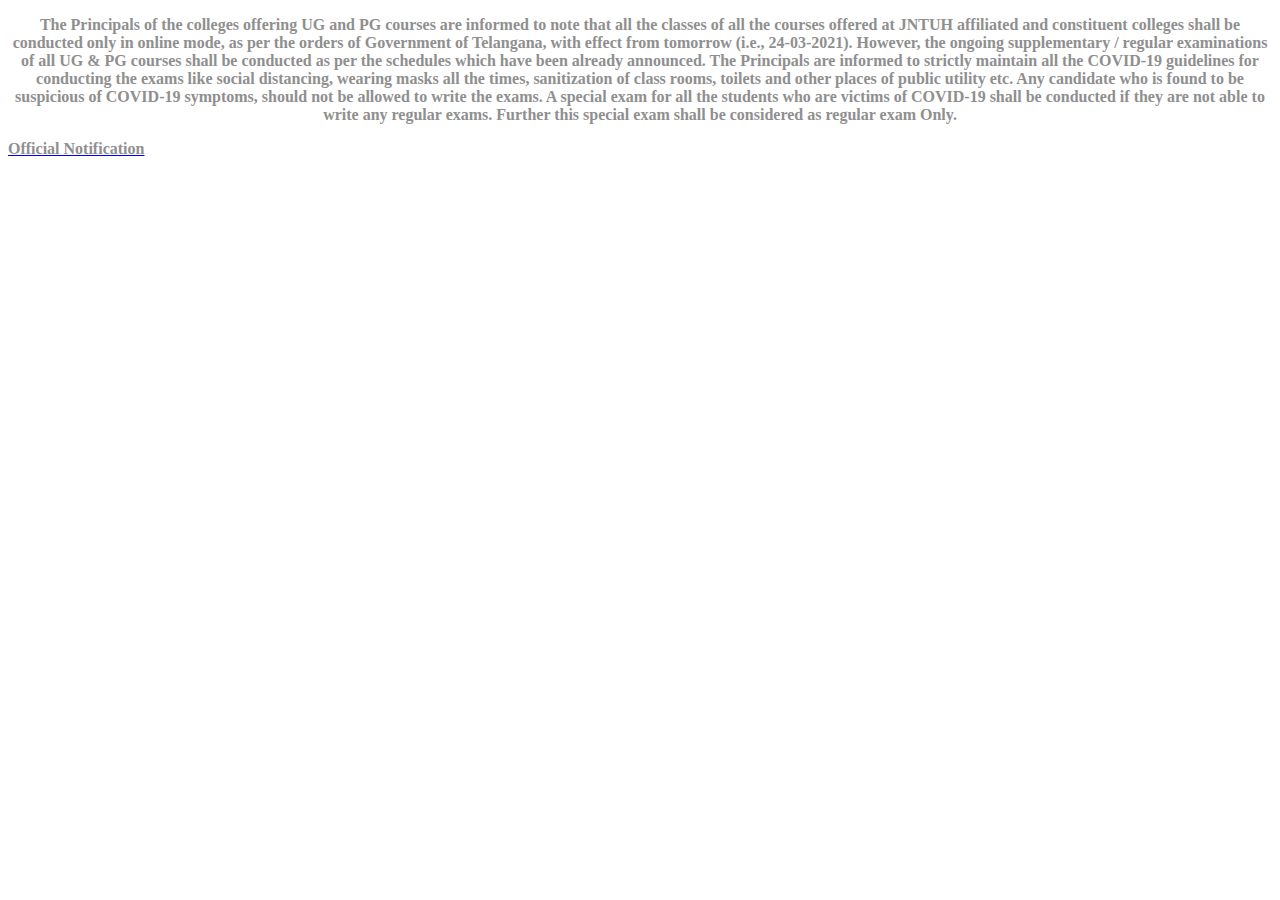
<file: blog1.html>
<!DOCTYPE html>
<html lang="en">
<head>
    <meta charset="UTF-8">
    <meta http-equiv="X-UA-Compatible" content="IE=edge">
    <meta name="viewport" content="width=device-width, initial-scale=1.0">
    <link rel="stylesheet" href="css/styles.css">
    <title>Blog</title>
</head>
<body>
    <p id="blogpage">The Principals of the colleges offering UG and PG courses are informed to note that all the classes of all 
        the courses offered at JNTUH affiliated and constituent colleges shall be conducted only in online mode, as 
        per the orders of Government of Telangana, with effect from tomorrow (i.e., 24-03-2021). However, the 
        ongoing supplementary / regular examinations of all UG & PG courses shall be conducted as per the schedules 
        which have been already announced. 
        The Principals are informed to strictly maintain all the COVID-19 guidelines for conducting the exams like 
        social distancing, wearing masks all the times, sanitization of class rooms, toilets and other places of public utility etc. 
        
        Any candidate who is found to be suspicious of COVID-19 symptoms, should not be allowed to write the exams.
         A special exam for all the students who are victims of COVID-19 shall be conducted if they are not able 
         to write any regular exams. Further this special exam shall be considered as regular exam Only.</p>
    <a href="https://drive.google.com/file/d/13akbsqqS2PKqML5JHU56yE-DRhWHaTGV/view"><p>Official Notification</p></a>
    
</body>
</html>
</file>
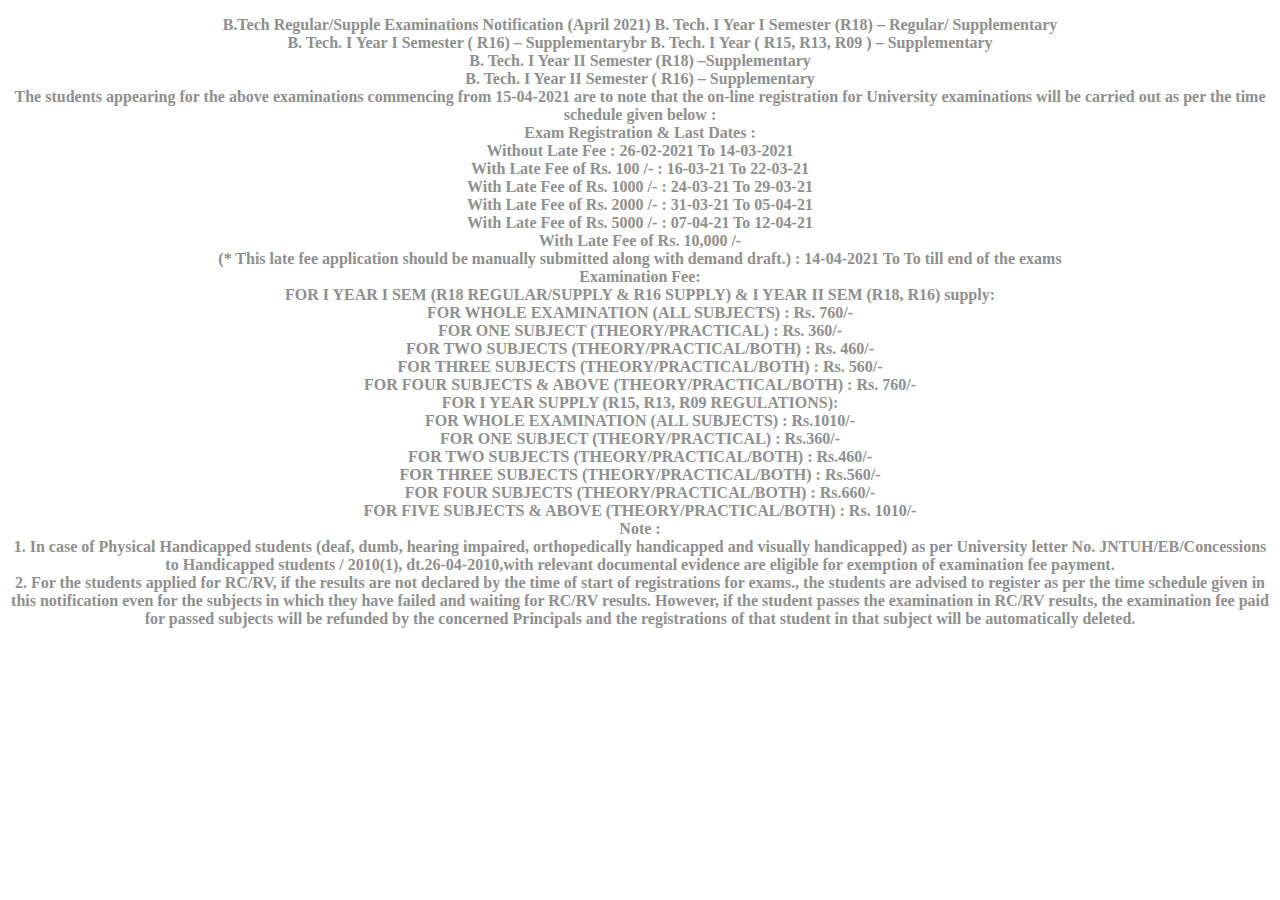
<file: blog2.html>
<!DOCTYPE html>
<html lang="en">
<head>
    <meta charset="UTF-8">
    <meta http-equiv="X-UA-Compatible" content="IE=edge">
    <meta name="viewport" content="width=device-width, initial-scale=1.0">
    <link rel="stylesheet" href="css/styles.css">
    <title>Blog</title>
</head>
<body>
    <p id="blogpage"> B.Tech Regular/Supple Examinations Notification (April 2021)

        B. Tech. I Year I Semester (R18) – Regular/ Supplementary
        <br>
        B. Tech. I Year I Semester ( R16) – Supplementarybr

        B. Tech. I Year ( R15, R13, R09 ) – Supplementary <br>
        B. Tech. I Year II Semester (R18) –Supplementary <br>
        B. Tech. I Year II Semester ( R16) – Supplementary
        <br>
        
        The students appearing for the above examinations commencing from 15-04-2021 are to note that the on-line registration for University examinations will be carried out as per the time schedule given below :
        <br>
        <b>Exam Registration & Last Dates :</b>
        <br>
        Without Late Fee : 26-02-2021 To 14-03-2021
        <br>
        With Late Fee of Rs. 100 /- : 16-03-21 To 22-03-21
        <br>
        With Late Fee of Rs. 1000 /- : 24-03-21 To 29-03-21 <br>
        With Late Fee of Rs. 2000 /- : 31-03-21 To 05-04-21 <br>
        With Late Fee of Rs. 5000 /- : 07-04-21 To 12-04-21 <br>
        With Late Fee of Rs. 10,000 /- <br>
        (* This late fee application should be manually submitted along with demand draft.) : 14-04-2021 To To till end of the exams <br>
        
        Examination Fee: <br>
        
        FOR I YEAR I SEM (R18 REGULAR/SUPPLY & R16 SUPPLY) & I YEAR II SEM (R18, R16) supply: <br>
        FOR WHOLE EXAMINATION (ALL SUBJECTS) : Rs. 760/- <br>
        
        FOR ONE SUBJECT (THEORY/PRACTICAL) : Rs. 360/- <br>
        
        FOR TWO SUBJECTS (THEORY/PRACTICAL/BOTH) : Rs. 460/- <br>
        
        FOR THREE SUBJECTS (THEORY/PRACTICAL/BOTH) : Rs. 560/- <br>
        
        FOR FOUR SUBJECTS & ABOVE (THEORY/PRACTICAL/BOTH) : Rs. 760/- <br> 
        
        FOR I YEAR SUPPLY (R15, R13, R09 REGULATIONS): <br>
        FOR WHOLE EXAMINATION (ALL SUBJECTS) : Rs.1010/- <br>
        
        FOR ONE SUBJECT (THEORY/PRACTICAL) : Rs.360/- <br>
        
        FOR TWO SUBJECTS (THEORY/PRACTICAL/BOTH) : Rs.460/- <br>
        
        FOR THREE SUBJECTS (THEORY/PRACTICAL/BOTH) : Rs.560/-
        <br>
        FOR FOUR SUBJECTS (THEORY/PRACTICAL/BOTH) : Rs.660/-
        <br>
        FOR FIVE SUBJECTS & ABOVE (THEORY/PRACTICAL/BOTH) : Rs. 1010/-
        <br>
        Note :
        <br>
        1. In case of Physical Handicapped students (deaf, dumb, hearing impaired, orthopedically handicapped and visually handicapped) as per University letter No. JNTUH/EB/Concessions to Handicapped students / 2010(1), dt.26-04-2010,with relevant documental evidence are eligible for exemption of examination fee payment.
        <br>
        2. For the students applied for RC/RV, if the results are not declared by the time of start of registrations for exams., the students are advised to register as per the time schedule given in this notification even for the subjects in which they have failed and waiting for RC/RV results. However, if the student passes the examination in RC/RV results, the examination fee paid for passed subjects will
         be refunded by the concerned Principals and the registrations of that student in that subject will be automatically 
         deleted.
    </p>
        
</body>
</html>
</file>
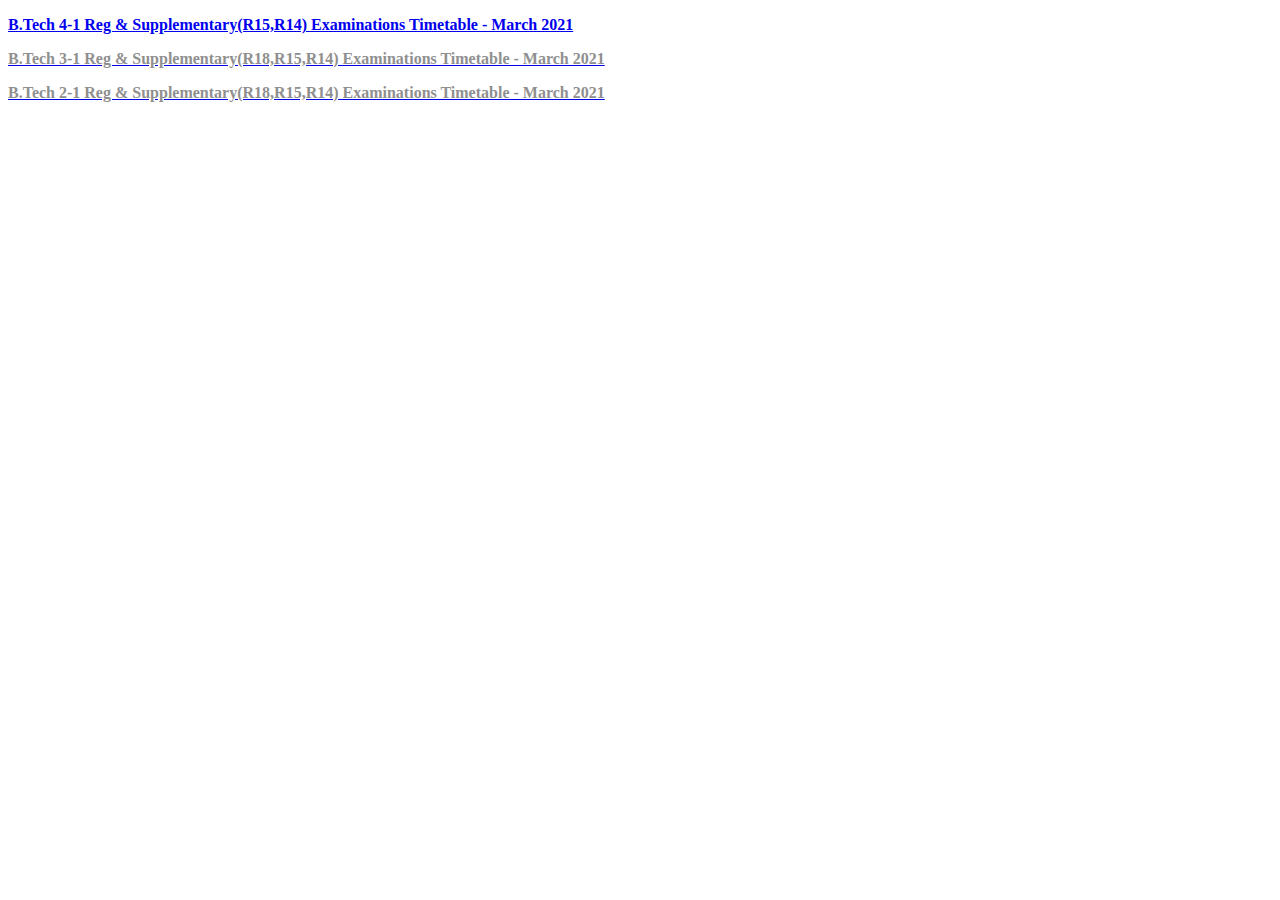
<file: blog3.html>
<!DOCTYPE html>
<html lang="en">
<head>
    <meta charset="UTF-8">
    <meta http-equiv="X-UA-Compatible" content="IE=edge">
    <meta name="viewport" content="width=device-width, initial-scale=1.0">
    <link rel="stylesheet" href="css/styles.css">
    <title>blog</title>
</head>
<body class="blogs">
    <p id="blogpage">
    <a href="https://drive.google.com/file/d/1rdZ__CUniob3C7DmWLhb79ZHxK2bRLFq/view">
        <p id="blogpage">B.Tech 4-1 Reg & Supplementary(R15,R14) Examinations Timetable - March 2021</p></a>
    <a href="https://drive.google.com/file/d/1rlIPCzrleBoZZpyjQ0BqpnhGWzVSen5Y/view">
        <p id="blogpage">B.Tech 3-1 Reg & Supplementary(R18,R15,R14) Examinations Timetable - March 2021</p></a>
    <a href="https://drive.google.com/file/d/1rdoac2BD6wlryok85orXe5af_Nf5A1zB/view">
        <p id="blogpage">B.Tech 2-1 Reg & Supplementary(R18,R15,R14) Examinations Timetable - March 2021</p></a>
    </p>
</body>
</html>
</file>
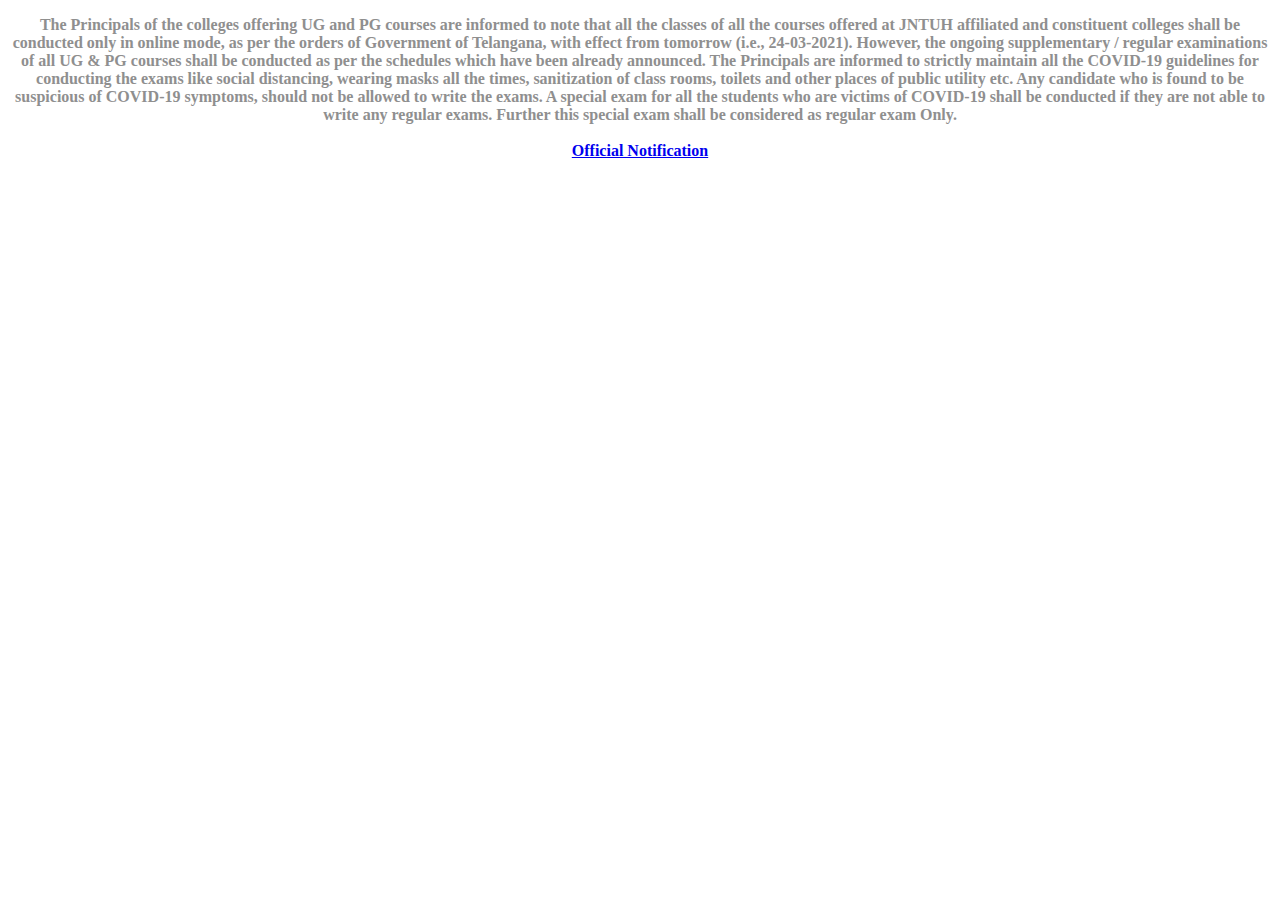
<file: blog4.html>
<!DOCTYPE html>
<html lang="en">
<head>
    <meta charset="UTF-8">
    <meta http-equiv="X-UA-Compatible" content="IE=edge">
    <meta name="viewport" content="width=device-width, initial-scale=1.0">
    <link rel="stylesheet" href="css/styles.css">
    <title>Blog</title>
</head>
<body>
    <p id="blogpage">The Principals of the colleges offering UG and PG courses are informed to note that all the classes of all the courses offered at JNTUH affiliated and constituent colleges shall be conducted only in online mode, as per the orders of Government of Telangana, with effect from tomorrow (i.e., 24-03-2021). However, the ongoing supplementary / regular examinations of all UG & PG courses shall be conducted as per the schedules which have been already announced. 
        The Principals are informed to strictly maintain all the COVID-19 guidelines for conducting the exams like social distancing, wearing masks all the times, sanitization of class rooms, toilets and other places of public utility etc. 
        
        Any candidate who is found to be suspicious of COVID-19 symptoms, should not be allowed to write the exams. A special exam for all the students who are victims of COVID-19 shall be
         conducted if they are not able to write any regular exams. Further this 
         special exam shall be considered as regular exam Only. <br>
         <br>
         <a href="https://drive.google.com/file/d/13akbsqqS2PKqML5JHU56yE-DRhWHaTGV/view">Official Notification</a></p>
         
    
</body>
</html>
</file>
<file: css/styles.css>
body{
  font-family: "Montserrat";
}
#title{
  background-color:#ff4c68;
    color:white;

}
h1{

  font-family: 'Montserrat-Black', sans-serif;
  font-size: 4rem;
  line-height: 1.5;
}
h2{
  font-family: 'Montserrat-Bold', sans-serif;
  font-size: 3rem;
  line-height: 1.5;

}
h3{
  font-family: "Montserrat-Bold",sans-serif;
  font-weight: Bold;
}
p{
  color:#8f8f8f;
  font-weight: 800;
}
.container-fluid{
  padding:3% 15% 7%;
}
/* navbar */
.navbar{
  padding: 0 0 4.5rem 0;
}
.navbar-brand{
  font-family: "Ubuntu";
  font-size: 2.5rem;
  font-weight: bold;

}
.nav-item{
  padding: 0 18px;
}
.nav-link{
  font-size: 1.5rem;
  font-family: "Montserrat-light";
}
/* doenload button */
.download-button{
  margin: 5% 3% 5% 0;

}
/* dog img */
.title-image{
  width: 60%;
  transform: rotate(25deg);
  position: absolute;
  right: 30%;
}
/* features */
#features{
  padding: 7% 15%;
  background-color: #fff;
  z-index: 1;
  position: relative;
}
.feature-box{
  text-align: center;
  padding: 5%;
}
.icon{
  color: #ef8172;
  margin-bottom: 1rem;
}
.icon:hover{
  color: #ff4c68;
}
/* testimonials */
#testimonials{

  text-align: center;
  background-color: #ef8172;
  color: #fff;
}
/* testimonial-image */
.testimonial-image{
  width: 10%;
  border-radius: 100%;
  margin: 20px;
}
.carousel-item{
  padding: 7% 15%;

}
/* press */
#press{
  background-color: #ef8172;
  text-align: center;
  padding-bottom: 3%;
}
.press-logo{
  width: 15%;
  margin: 20px 20px 50px;
}
/* pricing */
#pricing{
  padding: 100px;
  text-align: center;
}
.pricing-column{
  padding: 3% 2%;
}
@media (max-width:1028px){
  #title{
    text-align: center;
  }
.title-image{
  position: static;
  transform: rotate(0);
}
}
#cta{
  text-align: center;
  background-color: #ff4c68;
  padding: 7% 15%;

}
#cta h3{
  color:#fff;
  font-size: 3.5rem;
  line-height: 1.5;
}
#footer{
  background-color: #fff;
  padding:7% 15%;
  text-align: center;
  color: gray;
}
#footer p{
  margin-bottom: 5px;

}
.si{
  margin: 20px 10px;
}
#blogpage{
  max-width:fit-content;
  text-align: center;
}
</file>
